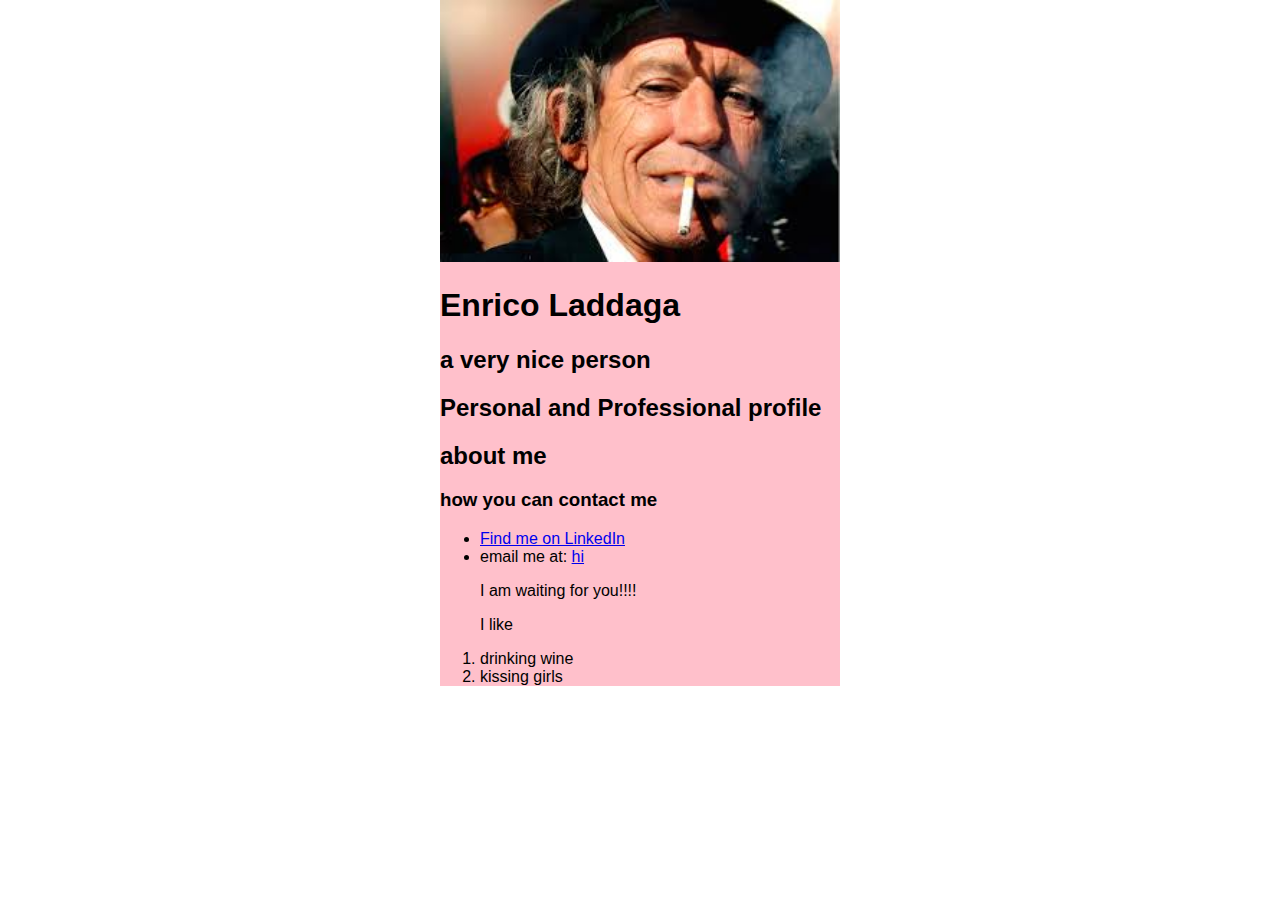
<file: index.html>
<!doctype html>

<html>
  <head>

  <title> the first Enrico's page </title>

  <meta
  name="description"
  content="it's about Enrico"/>

<link rel="stylesheet" href="css/normalize.css"/>
<link rel="stylesheet" href="css/style.css"/>

  </head>

    <body>

      <div class="wrapper">

      <img src="images/enrico.jpeg" id=superfoto> </img>

      <h1> Enrico Laddaga </h1>

      <h2> a very nice person </h2>

      <h2 id="subtitle" class="awesome"> Personal and Professional profile </h2>

      <h2 id="about"> about me </h2>

      <h3> how you can contact me </h3>

      <ul>

      <li>
      <a href="http://uk.linkedin.com/in/enricoladdaga/"> Find me on LinkedIn </a>
      </li>

      <li>
      email me at: <a href="enrico.laddaga@gmail.com"> hi </a>
      </li>

      <p>
        I am waiting for you!!!!
      </p>


      </ul>

      <ol>
        <p>  I like </p>
        <li> drinking wine </li>
        <li> kissing girls </li>
      </ol>



  </div>

  </body>

</html>
</file>
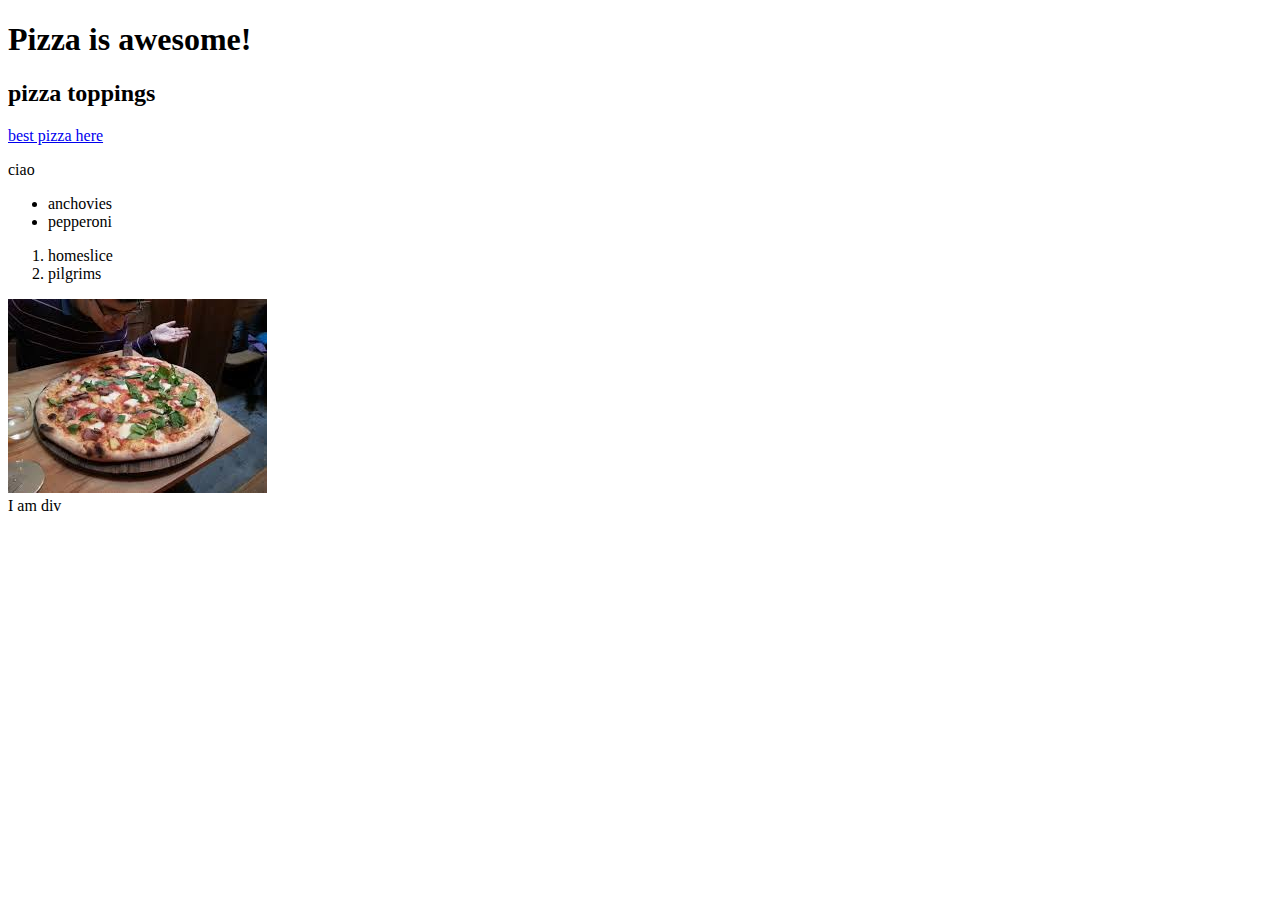
<file: index-example.html>
<!doctype html>

<html>
  <head>

  <title> super pizza page </title>

  <meta
  name="description"
  content="it's about pizza"/>

  <link rel="stylesheet" href="css/style.css"/>

  </head>

    <body>
      <h1> Pizza is awesome! </h1>

      <h2>pizza toppings </h2>

      <a href="http://www.storydeli.com/"> best pizza here </a>

      <p>
        ciao
      </p>

      <ul>
        <li> anchovies </li>
        <li> pepperoni </li>
      </ul>

      <ol>
        <li> homeslice </li>
        <li> pilgrims </li>
      </ol>

      <img src="images/pizza.jpeg"> </img>

      <div> I am div </div>

  </body>
</html>
</file>
<file: css/style.css>
.wrapper {
background: pink;
width: 400px;
margin-left: auto;
margin-right: auto;
}

#superfoto {
  width: 400px;
}
</file>
